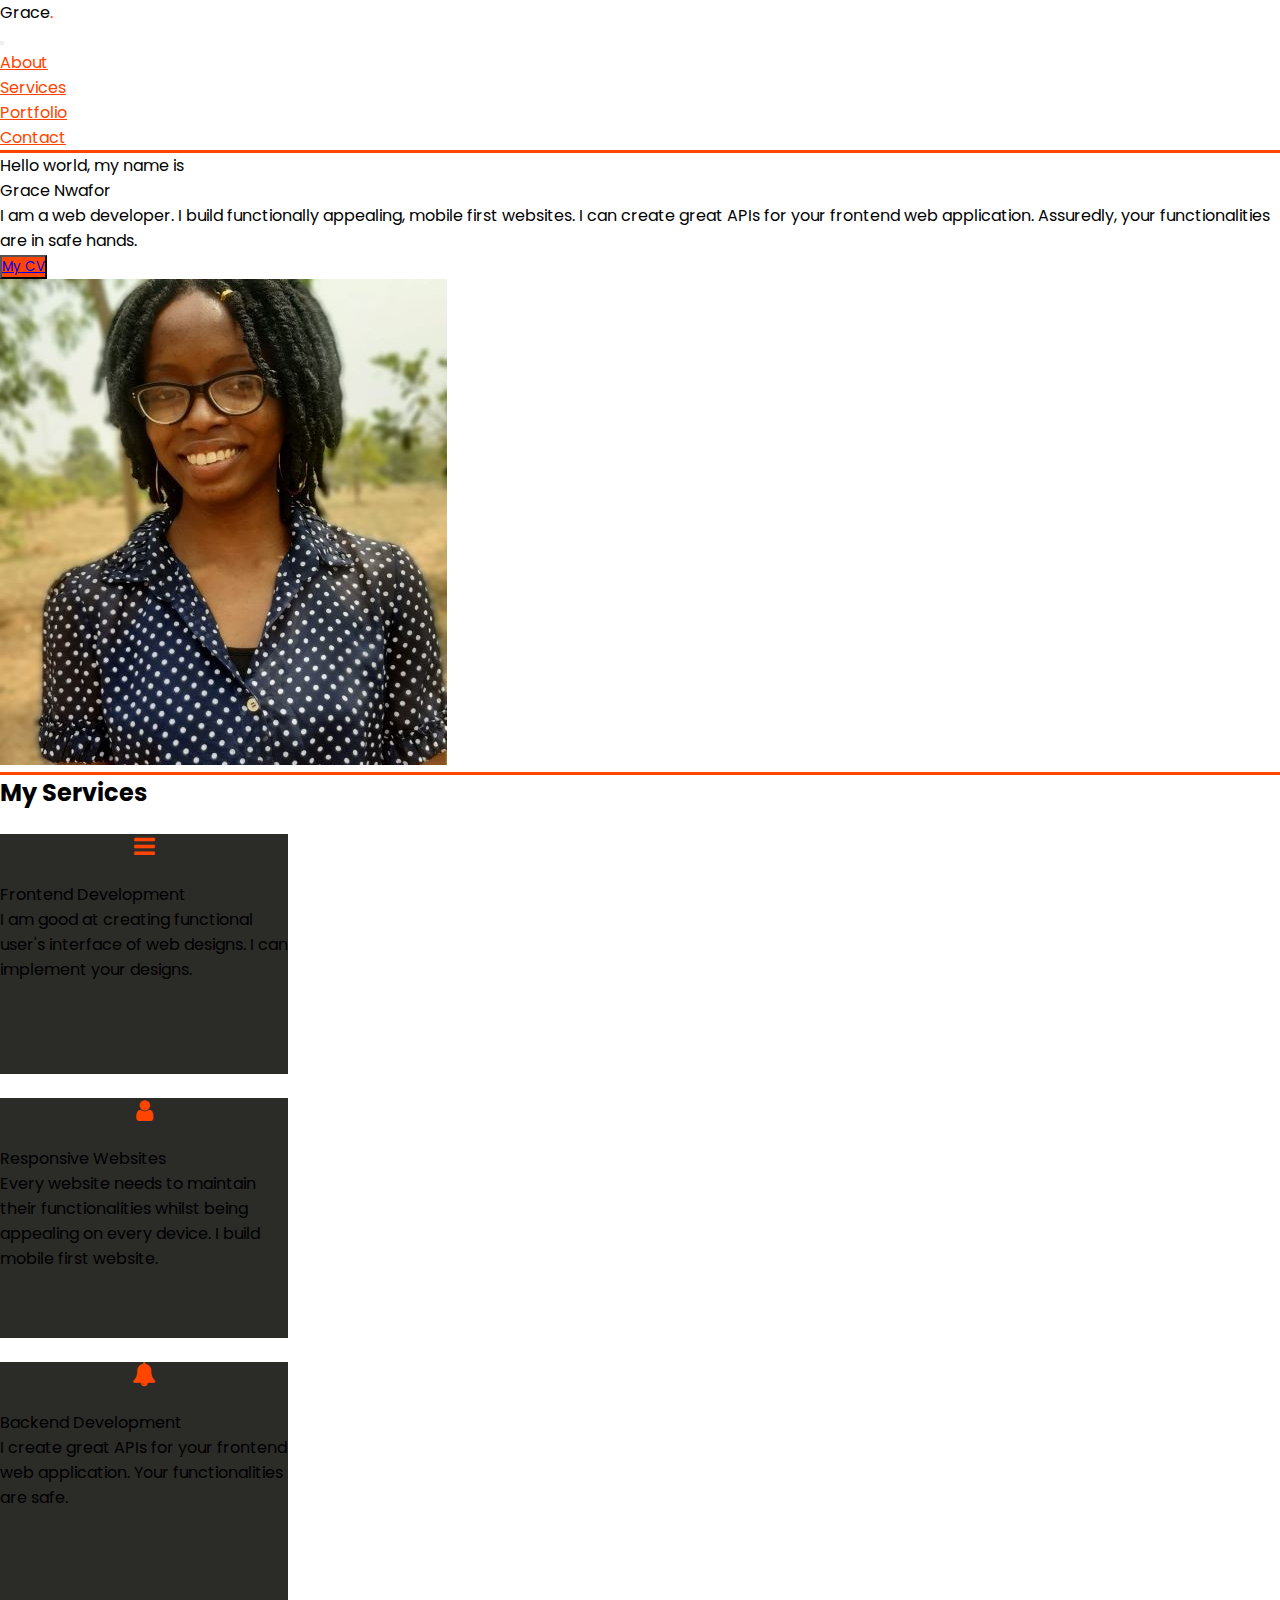
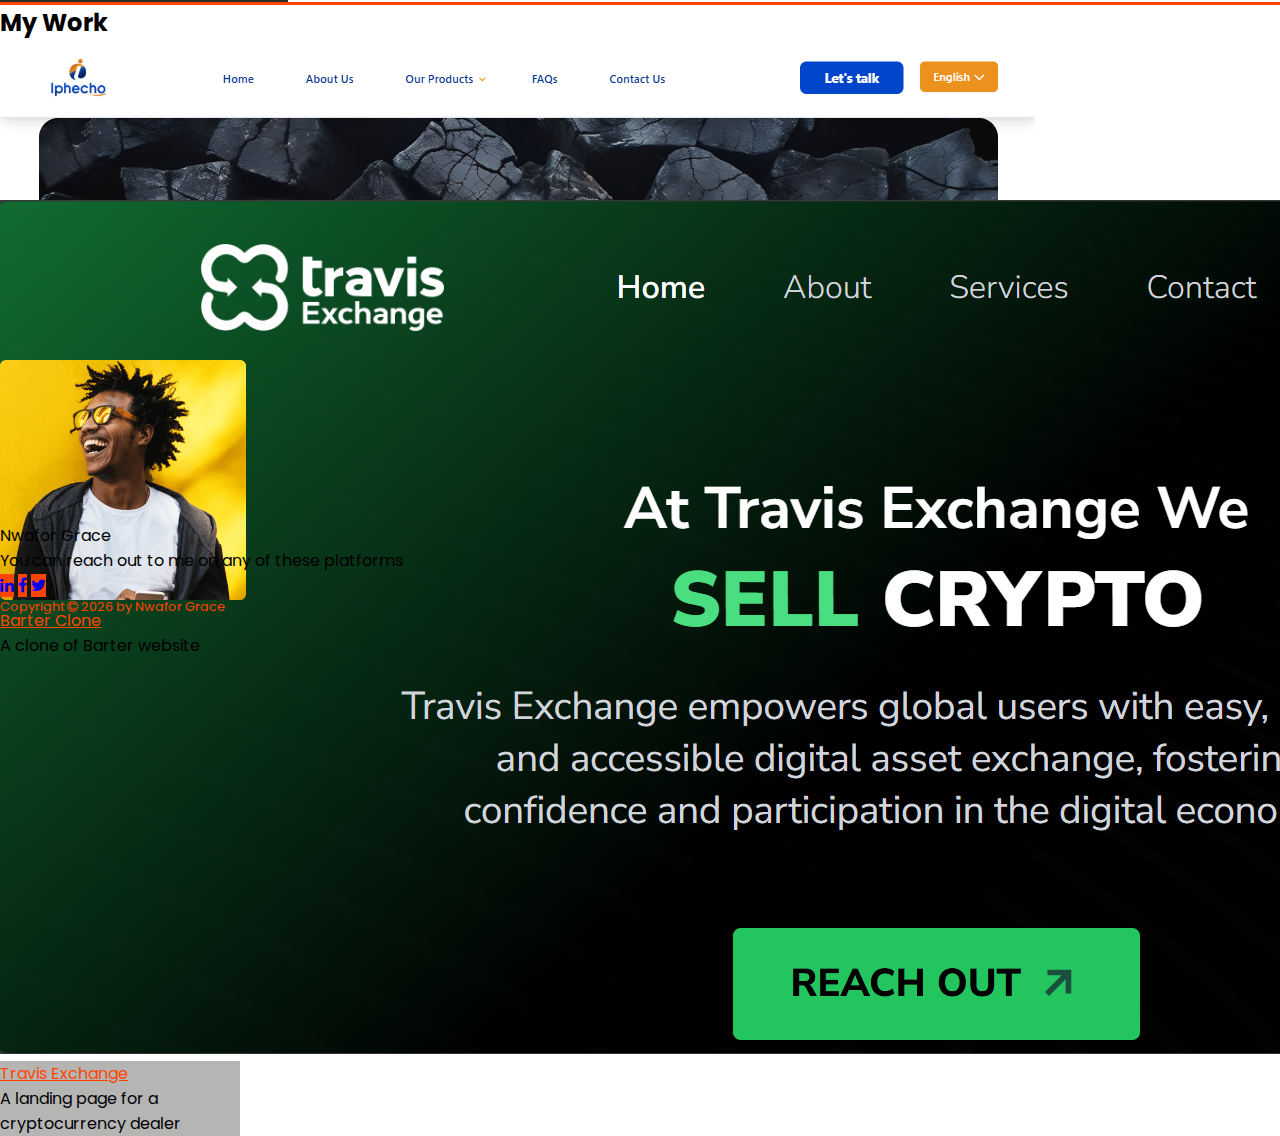
<file: index.html>
<!DOCTYPE html>
<html lang="en">
<head>
    <meta charset="UTF-8">
    <meta http-equiv="X-UA-Compatible" content="IE=edge">
    <meta name="viewport" content="width=device-width, initial-scale=1.0">
    <title>Grace Nwafor Portfolio</title>

    <link href="https://fonts.googleapis.com/css?family=Poppins:100,200,300,400,500,600,700,800,900" rel="stylesheet">

    <link rel="stylesheet" href="https://cdnjs.cloudflare.com/ajax/libs/font-awesome/4.7.0/css/font-awesome.css" integrity="sha512-5A8nwdMOWrSz20fDsjczgUidUBR8liPYU+WymTZP1lmY9G6Oc7HlZv156XqnsgNUzTyMefFTcsFH/tnJE/+xBg==" crossorigin="anonymous" referrerpolicy="no-referrer" />

    <link rel="stylesheet" href="https://cdnjs.cloudflare.com/ajax/libs/bootstrap/5.3.0/css/bootstrap.min.css" integrity="sha512-t4GWSVZO1eC8BM339Xd7Uphw5s17a86tIZIj8qRxhnKub6WoyhnrxeCIMeAqBPgdZGlCcG2PrZjMc+Wr78+5Xg==" crossorigin="anonymous" referrerpolicy="no-referrer" />

    <link rel="stylesheet" href="assets/styles/style.css">
</head>
<body>
    <nav class="navbar navbar-expand-lg">
        <div class="container-fluid">
            <div class="px-md-5 my-0">
                <a class="navbar-brand text-black fs-1 logo">Grace<span class="">.</span></a>
            </div>
            <button class="navbar-toggler" type="button" data-bs-toggle="collapse" data-bs-target="#navbarToggler" aria-controls="navbarToggler" aria-expanded="false" aria-label="Toggle navigation">
                <span class="navbar-toggler-icon"></span>
            </button>
            <div class="collapse navbar-collapse" id="navbarToggler">
                <div class="container px-5">
                    <div class="d-lg-flex justify-content-between mt-2 mt-lg-0">
                        <div class="container-fluid">
                            <ul class="navbar-nav me-auto mb-2 mb-lg-0 nav d-flex justify-content-end">
                                <li class="nav-item mx-2"><a href="#about-section" class="nav-link navLink">About</a></li>
                                <li class="nav-item mx-2"><a href="#service-section" class="nav-link navLink">Services</a></li>
                                <!-- <li class="nav-item mx-2"><a href="#skills-section" class="nav-link navLink">Skills</a></li> -->
                                <li class="nav-item mx-2"><a href="#portfolio-section" class="nav-link navLink">Portfolio</a></li>
                                <li class="nav-item mx-2"><a href="#contact-section" class="nav-link navLink">Contact</a></li>
                            </ul>
                        </div>
                    </div>
                </div>
            </div>
        </div>
    </nav>
    
    <div class="container-fluid bg-dark" id="about-section">
        <div class="d-flex justify-content-around">
            <div class="d-flex justify-content-center align-items-center w-50">
                <div class="py-2">
                    <p class="fs-5 text-white">Hello world, my name is</p>
                    <p class="fs-1 text-white">Grace Nwafor</p>
                    <p class="fs-5 text-white">I am a web developer. I build functionally appealing, mobile first websites. I can create great APIs for your frontend web application. Assuredly, your functionalities are in safe hands.</p>
                    <div class="cv mb-2">
                        <button class="btn"><a download=""  href="assets/cv/GRACE NWAFOR - Resume.pdf" class="text-decoration-none text-white">My CV</a></button>
                    </div>
                </div>
            </div>
            <div class="w-25 h-25 rounded my-4">
                <img src="assets/images/20230215_125350 (2).jpg" class="rounded img-fluid" alt="">
            </div>
        </div>
    </div>

    <div class="container-fluid bg-dark py-3" id="service-section">
        <div class="text-center text-white">
            <h2>My Services</h2>
        </div>
        <div class="d-flex justify-content-evenly flex-wrap">
            <div class="card text-white text-center my-1">
                <i class="fa fa-bars"></i>
                <p class="fs-5 ">Frontend Development</p>
                <p class="fs-6 px-1">I am good at creating functional user's interface of web designs. I can implement your designs.</p>
            </div>
            <div class="card text-white text-center my-1">
                <i class="fa fa-user"></i>
                <p class="fs-5">Responsive Websites</p>
                <p class="fs-6 px-1">Every website needs to maintain their functionalities whilst being appealing on every device. I build mobile first website.</p>
            </div>
            <div class="card text-white text-center my-1">
                <i class="fa fa-bell"></i>
                <p class="fs-5">Backend Development</p>
                <p class="fs-6 px-1">I create great APIs for your frontend web application. Your functionalities are safe.</p>
            </div>
        </div>
    </div>

    <div class="container-fluid bg-dark py-3" id="portfolio-section">
        <div class="text-center text-white">
            <h2>My Work</h2>
        </div>
        <div class="d-flex justify-content-evenly flex-wrap">
            <div class="card text-center my-1">
                <img src="assets/images/iphecho.png" alt="" class="card-img h-100">
                <div class="project card-img-overlay">
                    <p class="fs-5"><a href="https://iphecho.com/" class="card-link text-decoration-none site-title">Iphecho</a></p>
                    <p class="text-white">An agro-based retailer website</p>
                </div>
            </div>
            <div class="card text-center my-1">
                <img src="assets/images/travis-exchange.png" alt="" class="card-img h-100">
                <div class="project card-img-overlay h-100">
                    <p class="fs-5"><a href="https://travisexchange.com/" class="card-link site-title text-decoration-none">Travis Exchange</a></p>
                    <p class="text-white">A landing page for a cryptocurrency dealer</p>
                </div>
            </div>
            <div class="card text-center my-1">
                <img src="assets/images/boy.png" alt="" class="card-img h-100">
                <div class="project card-img-overlay">
                    <p class="fs-5"><a href="https://barter-clone.netlify.app/" class="text-decoration-none site-title">Barter Clone</a></p>               
                    <p class="text-white">A clone of Barter website</p>
                </div>
            </div>
        </div>
    </div>

    <!-- <div class="contact-me" id="contact-section">
        <p>Come let's create something beautiful</p>
    </div> -->

    <footer class="bg-dark text-white py-3" id="contact-section">
        <p class="text-center">Nwafor Grace</p>
        <p class="text-center">You can reach out to me on any of these platforms</p>
        <div class="d-flex justify-content-center align-items-center">
            <div class="social d-flex justify-content-evenly">
                <a href="https://www.linkedin.com/in/grace-nwafor/" class="d-flex justify-content-center align-items-center rounded-circle text-decoration-none mx-2"><i class="fa fa-linkedin text-white"></i></a>
                <a href="https://web.facebook.com/ElegantGracie" class="d-flex justify-content-center align-items-center rounded-circle text-decoration-none mx-2"><i class="fa fa-facebook text-white" aria-hidden="true"></i></a>
                <a href="https://twitter.com/Elegant_Gracie_" class="d-flex justify-content-center align-items-center rounded-circle text-decoration-none mx-2"><i class="fa fa-twitter text-white" aria-hidden="true"></i></a>
            </div>
        </div>
        <p class="end mt-2 text-center">Copyright <span><i class="fa fa-copyright"></i></span> <script>document.write(new Date().getFullYear());</script> by Nwafor Grace</p>
    </footer>

    <script src="https://cdnjs.cloudflare.com/ajax/libs/bootstrap/5.3.0/js/bootstrap.min.js" integrity="sha512-3dZ9wIrMMij8rOH7X3kLfXAzwtcHpuYpEgQg1OA4QAob1e81H8ntUQmQm3pBudqIoySO5j0tHN4ENzA6+n2r4w==" crossorigin="anonymous" referrerpolicy="no-referrer"></script>
</body>
</html>
</file>
<file: assets/styles/style.css>
* {
    margin: 0;
    padding: 0;
    font-family: 'Poppins', sans-serif;
}
.logo span {
    color: orangered;
}
.navLink {
    color: orangered;
}
.btn {
    background-color: orangered;
    color: white;
}
.btn:hover {
    background-color: transparent;
    border: 0.1em solid orangered;
    cursor: pointer;
}
#about-section,
#service-section,
#portfolio-section {
    border-top: 0.2em solid orangered;
}
#service-section .card {
    height: 15em;
    width: 18em;
    background: #2b2b28;
}
.card i {
    font-size: 1.5em;
    display: block;
    text-align: center;
    margin: 1em 0px;
    color: orangered;
}
#portfolio-section .card {
    width: 15em;
    height: 10em;
    background: #2b2b28;
}
.project {
    background-color: #2b2b2859;
}
footer {
    border-top: 0.2em solid orangered;
    /* position: relative;
    width: 100%;
    height: 15em;
    background: #191915;
    display: flex;
    flex-direction: column;
    align-items: center;
    justify-content: center; */
}
/* footer p:nth-child(1) {
    font-size: 1.3em;
    color: white;
    margin-bottom: 1.1em;
    font-weight: bold;
}
footer p:nth-child(2) {
    color: white;
    font-size: 0.8em;
    width: 20em;
    text-align: center;
    line-height: 2em;
} */
.social a {
    width: 2em;
    height: 2em;
    background: orangered;
}
.social a:hover {
    transform: scale(1.3);
    transition: .3s;
}
.end {
    color: orangered;
    font-size: 0.8em;
}
.site-title {
    color: orangered;
}
</file>
